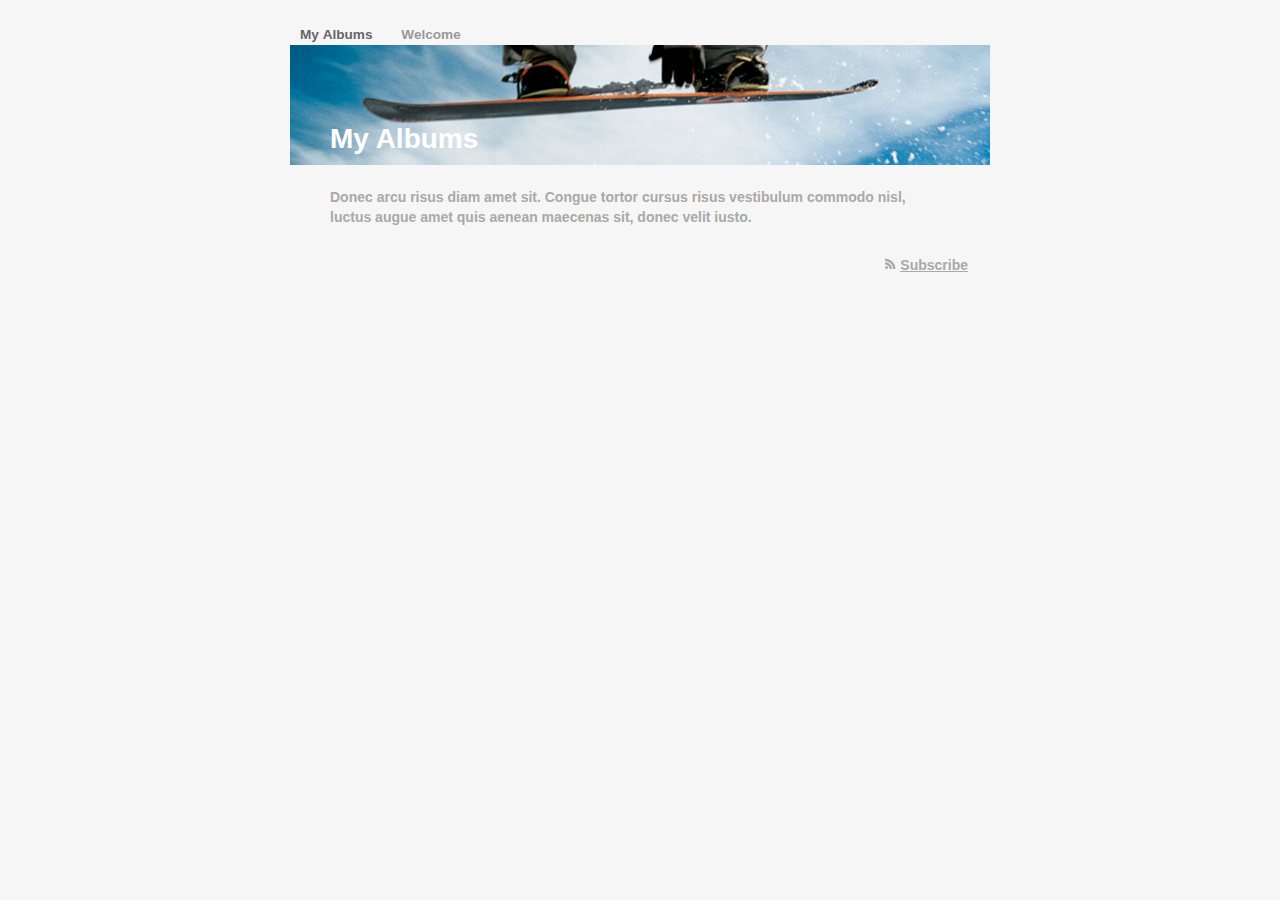
<file: index.html>
<?xml version="1.0" encoding="UTF-8"?><!DOCTYPE html PUBLIC "-//W3C//DTD XHTML 1.0 Transitional//EN" "http://www.w3.org/TR/xhtml1/DTD/xhtml1-transitional.dtd"><html xmlns="http://www.w3.org/1999/xhtml"><head><title></title><meta http-equiv="refresh" content="0;url= IA_site/My_Albums/My_Albums.html" /></head><body></body></html>
</file>
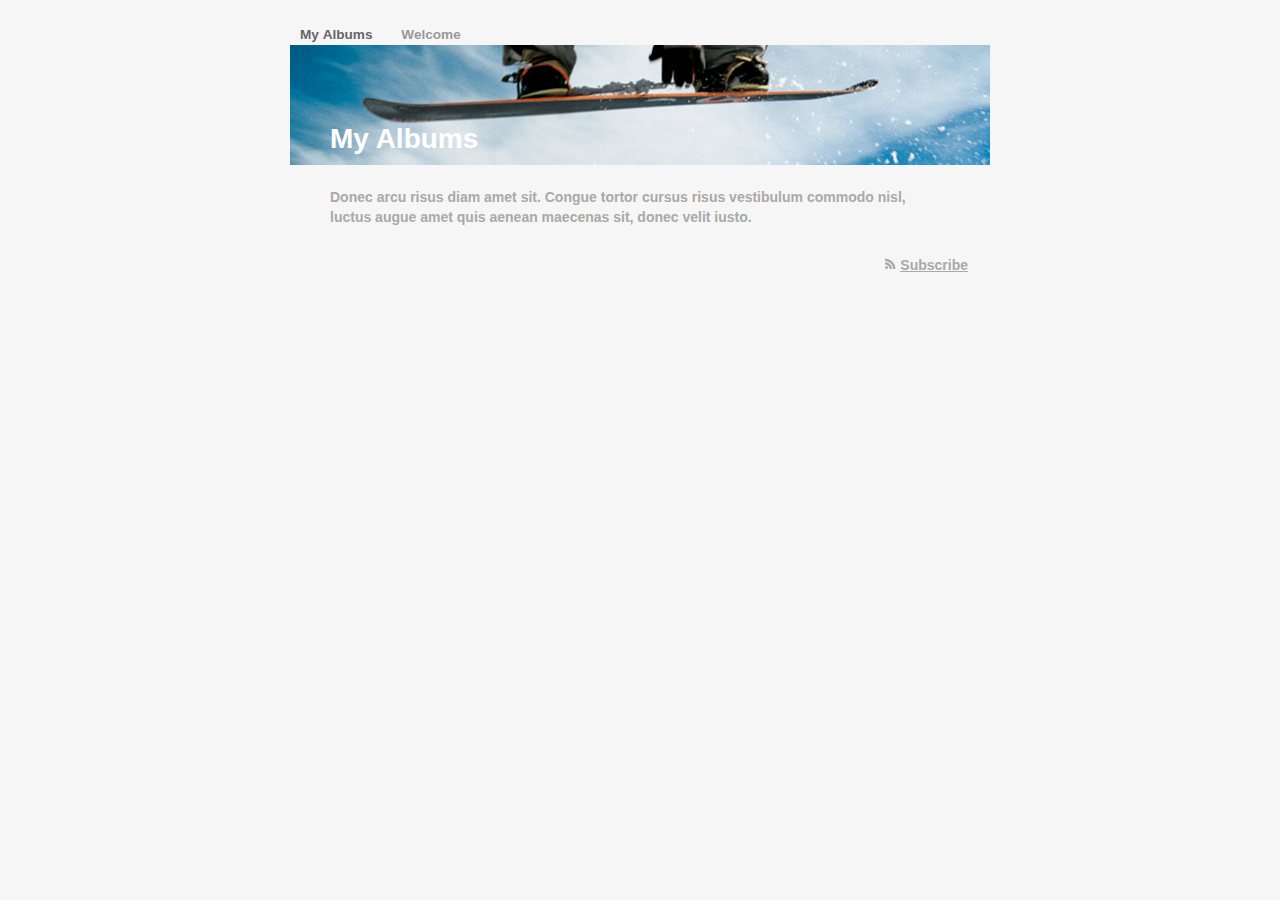
<file: IA_site/index.html>
<?xml version="1.0" encoding="UTF-8"?><!DOCTYPE html PUBLIC "-//W3C//DTD XHTML 1.0 Transitional//EN" "http://www.w3.org/TR/xhtml1/DTD/xhtml1-transitional.dtd"><html xmlns="http://www.w3.org/1999/xhtml"><head><title></title><meta http-equiv="refresh" content="0;url= My_Albums/My_Albums.html" /></head><body></body></html>
</file>
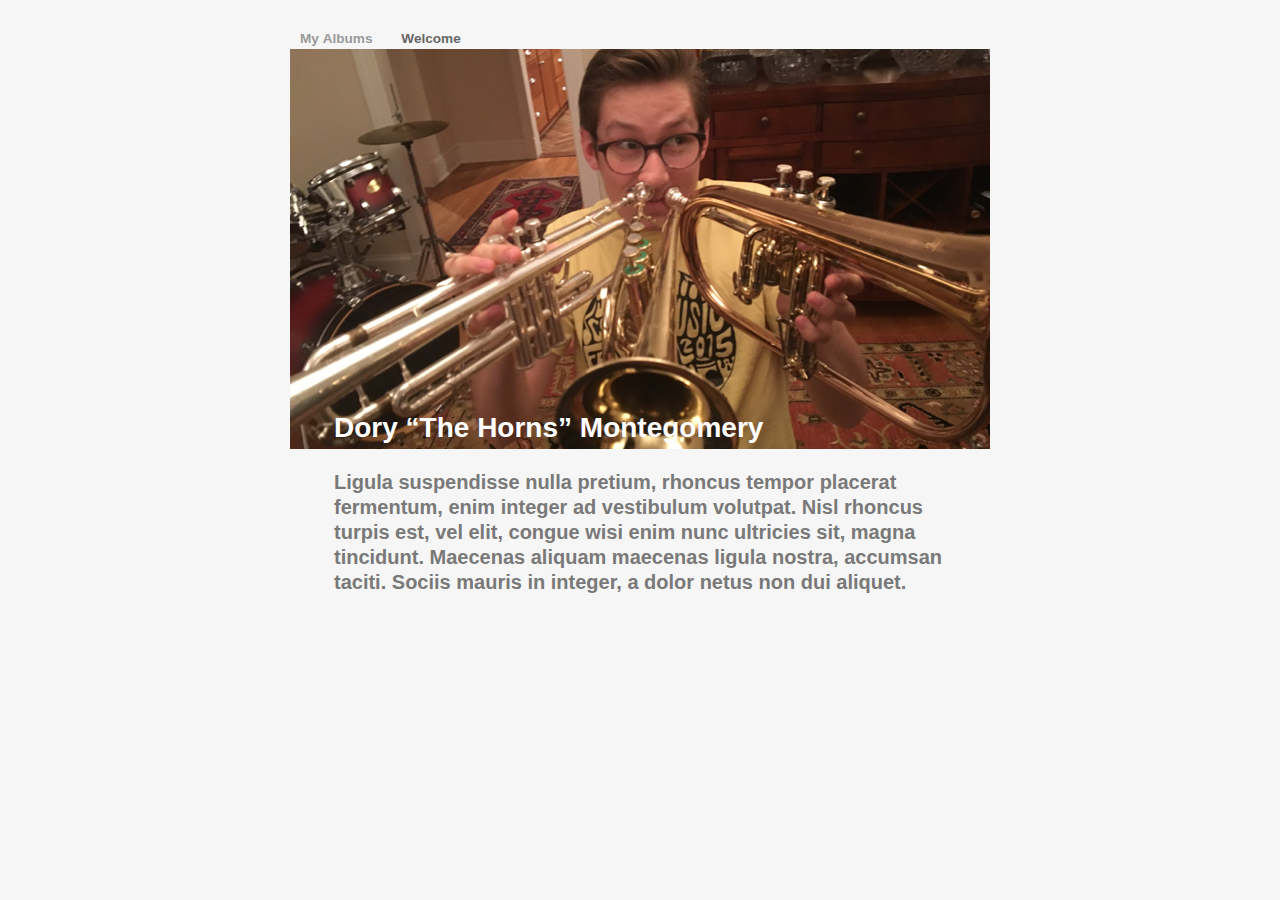
<file: IA_site/Welcome.html>
<?xml version="1.0" encoding="UTF-8"?>
<!DOCTYPE html PUBLIC "-//W3C//DTD XHTML 1.0 Transitional//EN" "http://www.w3.org/TR/xhtml1/DTD/xhtml1-transitional.dtd">


<html xmlns="http://www.w3.org/1999/xhtml" xml:lang="en" lang="en">
  <head>
    <meta http-equiv="Content-Type" content="text/html; charset=UTF-8" />
    <meta name="Generator" content="iWeb 3.0.3" />
    <meta name="iWeb-Build" content="local-build-20180402" />
    <meta http-equiv="X-UA-Compatible" content="IE=EmulateIE7" />
    <meta name="viewport" content="width=700" />
    <title>Dory “The Horns” Montegomery</title>
    <link rel="stylesheet" type="text/css" media="screen,print" href="Welcome_files/Welcome.css" />
    <!--[if lt IE 8]><link rel='stylesheet' type='text/css' media='screen,print' href='Welcome_files/WelcomeIE.css'/><![endif]-->
    <!--[if gte IE 8]><link rel='stylesheet' type='text/css' media='screen,print' href='Media/IE8.css'/><![endif]-->
    <script type="text/javascript" src="Scripts/iWebSite.js"></script>
    <script type="text/javascript" src="Scripts/Widgets/SharedResources/WidgetCommon.js"></script>
    <script type="text/javascript" src="Scripts/Widgets/Navbar/navbar.js"></script>
    <script type="text/javascript" src="Welcome_files/Welcome.js"></script>
  </head>
  <body style="background: rgb(247, 246, 246); margin: 0pt; " onload="onPageLoad();" onunload="onPageUnload();">
    <div style="text-align: center; ">
      <div style="margin-bottom: 0px; margin-left: auto; margin-right: auto; margin-top: 0px; overflow: hidden; position: relative; word-wrap: break-word;  background: rgb(247, 246, 246); text-align: left; width: 700px; " id="body_content">
        <div style="float: left; height: 0px; line-height: 0px; margin-left: 0px; position: relative; width: 700px; z-index: 10; " id="header_layer">
          <div style="height: 0px; line-height: 0px; " class="bumper"> </div>
        </div>
        <div style="margin-left: 0px; position: relative; width: 700px; z-index: 0; " id="nav_layer">
          <div style="height: 0px; line-height: 0px; " class="bumper"> </div>
          <div style="height: 1px; line-height: 1px; " class="tinyText"> </div>
          <div class="com-apple-iweb-widget-navbar flowDefining" id="widget0" style="margin-left: 0px; margin-top: 28px; opacity: 1.00; position: relative; width: 700px; z-index: 1; ">
    
            <div id="widget0-navbar" class="navbar">

      
              <div id="widget0-bg" class="navbar-bg">

        
                <ul id="widget0-navbar-list" class="navbar-list">
 <li></li> 
</ul>
                
      
</div>
              
    
</div>
          </div>
          <script type="text/javascript"><!--//--><![CDATA[//><!--
new NavBar('widget0', 'Scripts/Widgets/Navbar', 'Scripts/Widgets/SharedResources', '.', {"path-to-root": "", "navbar-css": ".navbar {\n\tfont-family: 'Helvetica Neue', Arial, sans-serif;\n\tfont-size: .85em;\n\tcolor: #999;\n\tmargin: 0px;\n\tline-height: 20px;\n\tfont-weight: bold;\n}\n\n.navbar-bg {\n\ttext-align: left;\n\tpadding: 0px;\n}\n\n.navbar-bg ul {\n\tlist-style: none;\n\tmargin: 0px;\n\tpadding: 0px;\n}\n\n\nli {\n\tlist-style-type: none;\n\tdisplay: inline;\n\tpadding: 0px 15px 0px 10px;\n}\n\n\nli a {\n\ttext-decoration: none;\n\tcolor: #999;\n}\n\nli a:visited {\n\ttext-decoration: none;\n\tcolor: #999;\n}\n\nli a:hover\n{\n \tcolor: #F00;\n\ttext-decoration: none;\n}\n\n\nli.current-page a\n{\n\t color: #666;\n\ttext-decoration: none;\n\n}", "current-page-GUID": "DDB622D0-AB7D-4D84-B986-19BD7361085F", "isCollectionPage": "NO"});
//--><!]]></script>
          <div style="clear: both; height: 0px; line-height: 0px; " class="spacer"> </div>
        </div>
        <div style="margin-left: 0px; position: relative; width: 700px; z-index: 5; " id="body_layer">
          <div style="height: 0px; line-height: 0px; " class="bumper"> </div>
          <div style="height: 400px; width: 700px;  height: 400px; left: 0px; position: absolute; top: 0px; width: 700px; z-index: 1; " class="tinyText">
            <div style="position: relative; width: 700px; ">
              <img src="Welcome_files/shapeimage_1.png" alt="" style="height: 400px; left: 0px; position: absolute; top: 0px; width: 700px; " />
            </div>
          </div>
          <div style="height: 1px; line-height: 1px; " class="tinyText"> </div>
          <div style="margin-left: 40px; margin-top: 416px; position: relative; width: 620px; z-index: 1; " class="style_SkipStroke shape-with-text flowDefining">
            <div class="text-content style_External_620_132" style="padding: 0px; ">
              <div class="style">
                <p style="padding-bottom: 0pt; padding-top: 0pt; " class="Body">Ligula suspendisse nulla pretium, rhoncus tempor placerat fermentum, enim integer ad vestibulum volutpat. Nisl rhoncus turpis est, vel elit, congue wisi enim nunc ultricies sit, magna tincidunt. Maecenas aliquam maecenas ligula nostra, accumsan taciti. Sociis mauris in integer, a dolor netus non dui aliquet.</p>
              </div>
            </div>
          </div>
          


          <div id="id1" style="height: 41px; left: 40px; position: absolute; top: 359px; width: 620px; z-index: 1; " class="style_SkipStroke_1 shape-with-text">
            <div class="text-content graphic_shape_layout_style_default_External_620_41" style="padding: 0px; ">
              <div class="graphic_shape_layout_style_default">
                <p style="padding-bottom: 0pt; padding-top: 0pt; " class="Title">Dory “The Horns” Montegomery</p>
              </div>
            </div>
          </div>
          <div style="height: 0px; line-height: 0px; " class="spacer"> </div>
        </div>
        <div style="height: 100px; margin-left: 0px; position: relative; width: 700px; z-index: 15; " id="footer_layer">
          <div style="height: 0px; line-height: 0px; " class="bumper"> </div>
        </div>
      </div>
    </div>
  </body>
</html>
</file>
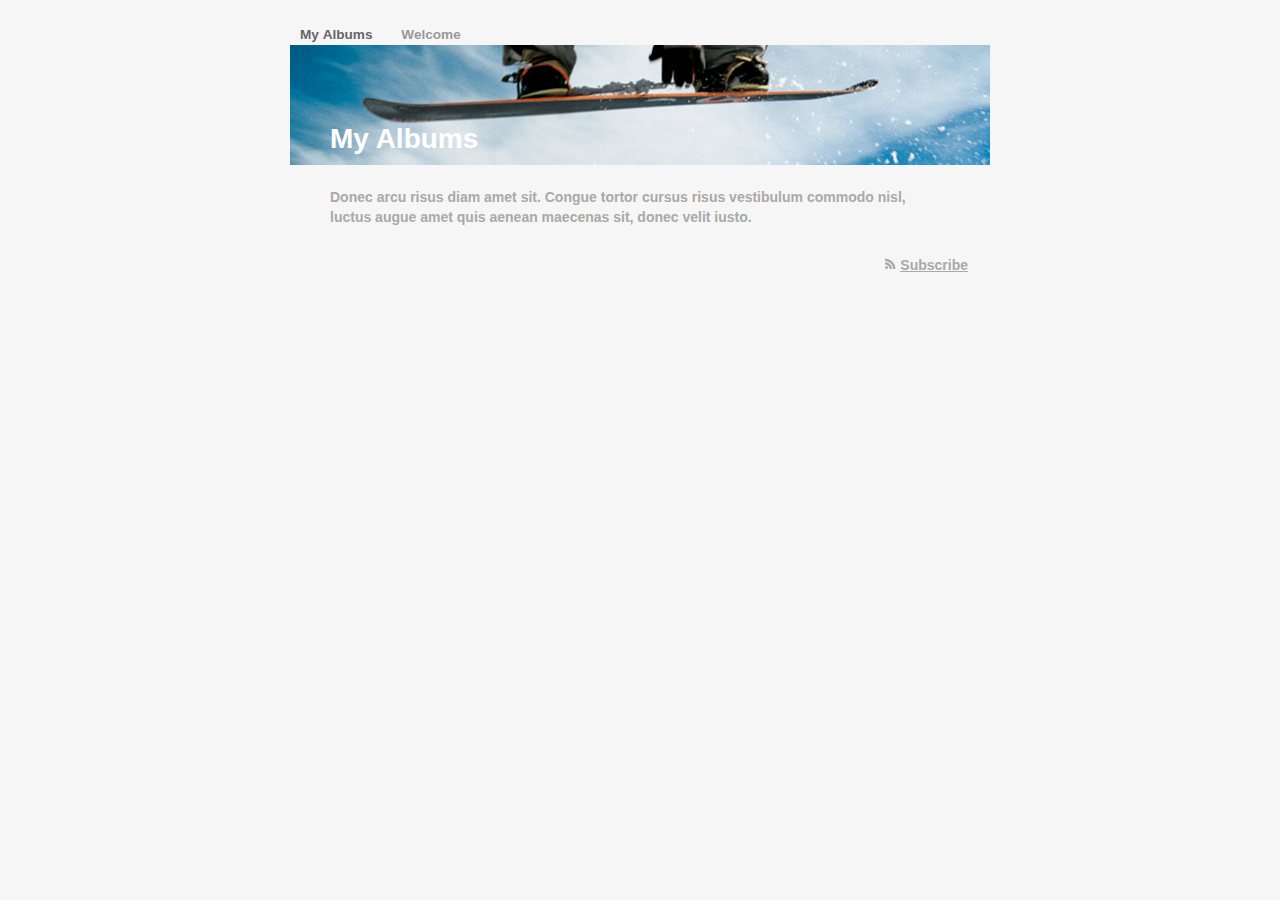
<file: IA_site/My_Albums/My_Albums.html>
<?xml version="1.0" encoding="UTF-8"?>
<!DOCTYPE html PUBLIC "-//W3C//DTD XHTML 1.0 Transitional//EN" "http://www.w3.org/TR/xhtml1/DTD/xhtml1-transitional.dtd">


<html xmlns="http://www.w3.org/1999/xhtml" xml:lang="en" lang="en">
  <head>
    <meta http-equiv="Content-Type" content="text/html; charset=UTF-8" />
    <meta name="Generator" content="iWeb 3.0.3" />
    <meta name="iWeb-Build" content="local-build-20180402" />
    <meta http-equiv="X-UA-Compatible" content="IE=EmulateIE7" />
    <meta name="viewport" content="width=700" />
    <title>My Albums</title>
    <link rel="stylesheet" type="text/css" media="screen,print" href="My_Albums_files/My_Albums.css" />
    <!--[if lt IE 8]><link rel='stylesheet' type='text/css' media='screen,print' href='My_Albums_files/My_AlbumsIE.css'/><![endif]-->
    <!--[if gte IE 8]><link rel='stylesheet' type='text/css' media='screen,print' href='../Media/IE8.css'/><![endif]-->
    <style type="text/css"><!--
	@import "../Scripts/Widgets/PlayButton/PlayButton.css";
--></style>
    <!-- No code to add to head -->
    <style type="text/css"><!--
    @import "../Scripts/Widgets/HeaderControls/HeaderControls.css";
--></style>
    <!-- No code to add to head -->
    <style type="text/css"><!--
    @import "../Scripts/Widgets/FooterControls/FooterControls.css";
--></style>
    <link rel="alternate" type="application/rss+xml" title="RSS" href="file://localhost/Users/Avery/Documents/GitHub/averypamby.GitHub.io/IA_site/My_Albums/My_Albums_files/rss.xml" />
    <script type="text/javascript" src="../Scripts/iWebSite.js"></script>
    <script type="text/javascript" src="../Scripts/Widgets/SharedResources/WidgetCommon.js"></script>
    <script type="text/javascript" src="../Scripts/Widgets/Navbar/navbar.js"></script>
    <script type="text/javascript" src="../Scripts/iWebImage.js"></script>
    <script type="text/javascript" src="../Scripts/iWebMediaGrid.js"></script>
    <script type="text/javascript" src="../Scripts/Widgets/Slideshow/Slideshow.js"></script>
    <script type="text/javascript" src="../Scripts/Widgets/PlayButton/PlayButton.js"></script>
    <script type="text/javascript" src="../Scripts/Widgets/HeaderControls/localizedStrings.js"></script>
    <script type="text/javascript" src="../Scripts/Widgets/HeaderControls/HeaderControls.js"></script>
    <script type="text/javascript" src="../Scripts/Widgets/FooterControls/FooterControls.js"></script>
    <script type="text/javascript" src="My_Albums_files/My_Albums.js"></script>
  </head>
  <body style="background: rgb(247, 246, 246); margin: 0pt; " onload="onPageLoad();" onunload="onPageUnload();">
    <div style="text-align: center; ">
      <div style="margin-bottom: 0px; margin-left: auto; margin-right: auto; margin-top: 0px; overflow: hidden; position: relative; word-wrap: break-word;  background: rgb(247, 246, 246); text-align: left; width: 700px; " id="body_content">
        <div style="float: left; height: 0px; line-height: 0px; margin-left: 0px; position: relative; width: 700px; z-index: 10; " id="header_layer">
          <div style="height: 0px; line-height: 0px; " class="bumper"> </div>
        </div>
        <div style="margin-left: 0px; position: relative; width: 700px; z-index: 0; " id="nav_layer">
          <div style="height: 0px; line-height: 0px; " class="bumper"> </div>
          <div style="height: 1px; line-height: 1px; " class="tinyText"> </div>
          <div class="com-apple-iweb-widget-navbar flowDefining" id="widget0" style="margin-left: 0px; margin-top: 24px; opacity: 1.00; position: relative; width: 700px; z-index: 1; ">
    
            <div id="widget0-navbar" class="navbar">

      
              <div id="widget0-bg" class="navbar-bg">

        
                <ul id="widget0-navbar-list" class="navbar-list">
 <li></li> 
</ul>
                
      
</div>
              
    
</div>
          </div>
          <script type="text/javascript"><!--//--><![CDATA[//><!--
new NavBar('widget0', '../Scripts/Widgets/Navbar', '../Scripts/Widgets/SharedResources', '..', {"path-to-root": "..\/", "navbar-css": ".navbar {\n\tfont-family: 'Helvetica Neue', Arial, sans-serif;\n\tfont-size: .85em;\n\tcolor: #999;\n\tmargin: 0px;\n\tline-height: 20px;\n\tfont-weight: bold;\n}\n\n.navbar-bg {\n\ttext-align: left;\n\tpadding: 0px;\n}\n\n.navbar-bg ul {\n\tlist-style: none;\n\tmargin: 0px;\n\tpadding: 0px;\n}\n\n\nli {\n\tlist-style-type: none;\n\tdisplay: inline;\n\tpadding: 0px 15px 0px 10px;\n}\n\n\nli a {\n\ttext-decoration: none;\n\tcolor: #999;\n}\n\nli a:visited {\n\ttext-decoration: none;\n\tcolor: #999;\n}\n\nli a:hover\n{\n \tcolor: #F00;\n\ttext-decoration: none;\n}\n\n\nli.current-page a\n{\n\t color: #666;\n\ttext-decoration: none;\n\n}", "current-page-GUID": "318DE73E-E675-4DA2-A6F1-09F6D53B0617", "isCollectionPage": "YES"});
//--><!]]></script>
          <div style="clear: both; height: 0px; line-height: 0px; " class="spacer"> </div>
        </div>
        <div style="margin-left: 0px; position: relative; width: 700px; z-index: 5; " id="body_layer">
          <div style="height: 0px; line-height: 0px; " class="bumper"> </div>
          <div style="height: 120px; width: 700px;  height: 120px; left: 0px; position: absolute; top: 0px; width: 700px; z-index: 1; " class="tinyText">
            <div style="position: relative; width: 700px; ">
              <img src="My_Albums_files/shapeimage_1.png" alt="" style="height: 120px; left: 0px; position: absolute; top: 0px; width: 700px; " />
            </div>
          </div>
          <div style="height: 1px; line-height: 1px; " class="tinyText"> </div>
          <div style="margin-left: 40px; margin-top: 141px; position: relative; width: 620px; z-index: 1; " class="style_SkipStroke shape-with-text flowDefining">
            <div class="text-content Normal_External_620_48" style="padding: 0px; ">
              <div class="Normal">
                <p style="padding-bottom: 0pt; padding-top: 0pt; " class="Body">Donec arcu risus diam amet sit. Congue tortor cursus risus vestibulum commodo nisl, luctus augue amet quis aenean maecenas sit, donec velit iusto.</p>
              </div>
              <div style="height: 7px; line-height: 7px; " class="tinyText"> </div>
            </div>
          </div>
          


          <div id="id1" style="height: 41px; left: 40px; position: absolute; top: 78px; width: 620px; z-index: 1; " class="style_SkipStroke_1 shape-with-text">
            <div class="text-content Normal_External_620_41" style="padding: 0px; ">
              <div class="Normal">
                <p style="padding-bottom: 0pt; padding-top: 0pt; " class="Title">My Albums</p>
              </div>
            </div>
          </div>
          


          <div style="height: 0px; left: 0px; position: absolute; top: 205px; width: 700px; z-index: 1; " id="id2"></div>
          <div class="com-apple-iweb-widget-headercontrols" id="widget3" style="height: 27px; left: 0px; position: absolute; top: 205px; width: 700px; z-index: 1; ">
            
            <div class="middle">

                <!-- Header Controls -->
                
              <div class="header_controls positioned">


                    
                <div class="Comment_Posted_Date" style="text-align: center;  background: transparent;">


                        <!-- media index controls -->
                        
                  <div id="widget3-media_index_only" style="display: none;">

                            
                    <div class="positioned">

                                
                      <div class="right">

                                    <span class="subscribe"><!--
                                        --><a href="javascript:(void)"><img class="canvas subscribe" alt="subscribe" src="" /></a><!--
                                        --><a href="javascript:(void)"><!--
                                            --><script type="text/javascript"><!--
                                                WriteLocalizedString('com-apple-iweb-widget-headercontrols', 'Subscribe');
                                            --></script><!--
                                        --></a><!--
                                    --></span>
                                
</div>
                      
                            
</div>
                    
                             
                        
</div>
                  

                        <!-- album controls -->
                        
                  <div id="widget3-album_only" style="display: none;">

                            
                    <div class="positioned">

                                
                      <div class="left">

                                    <span id="widget3-back_to_index"><!--
                                        --><a href="javascript:widget3.setPreferenceForKey(true, 'goToIndexPage')"><img class="canvas back" alt="back" src="" /></a><!--
                                        --><a href="javascript:widget3.setPreferenceForKey(true, 'goToIndexPage')"><!--
                                            --><script type="text/javascript"><!--
                                                WriteLocalizedString('com-apple-iweb-widget-headercontrols', 'Back to Index');
                                            --></script><!--
                                        --></a><!--
                                    --></span>
                                
</div>
                      
                            
</div>
                    
                            
                            
                    <div class="paginated_only right" id="widget3-pagination_controls">
                            </div>
                    

                            
                    <div class="non_paginated_only right">

                                <span class="subscribe"><!--
                                    --><a href="javascript:(void)"><img class="canvas subscribe" alt="subscribe" src="" /></a><!--
                                    --><a href="javascript:(void)"><!--
                                        --><script type="text/javascript"><!--
                                            WriteLocalizedString('com-apple-iweb-widget-headercontrols', 'Subscribe');
                                        --></script><!--
                                    --></a><!--
                                --></span>
                            
</div>
                    
        
                            
                    <div>

                                <span class="subscribe"><!--
                                    --><a class="paginated_only" href="javascript:(void)"><img class="canvas subscribe" alt="subscribe" src="" /></a><!--
                                    --><a class="paginated_only" href="javascript:(void)"><!--
                                        --><script type="text/javascript"><!--
                                            WriteLocalizedString('com-apple-iweb-widget-headercontrols', 'Subscribe');
                                        --></script><!--
                                    --></a><!--
                                --></span>
                                <span class="play_slideshow"><!--
                                    --><a href="javascript:widget3.playSlideshow()"><img class="canvas play" alt="play" src="" /></a><!--
                                    --><a href="javascript:widget3.playSlideshow()"><!--
                                        --><script type="text/javascript"><!--
                                            WriteLocalizedString('com-apple-iweb-widget-headercontrols', 'Play Slideshow');
                                        --></script><!--
                                    --></a><!--
                                --></span>
                            
</div>
                    
                        
</div>
                  
                    
</div>
                
                
</div>
              
            
</div>
          </div>
          <script type="text/javascript"><!--//--><![CDATA[//><!--
new HeaderControls('widget3', '../Scripts/Widgets/HeaderControls', '../Scripts/Widgets/SharedResources', '..', {"canvas controls": {"canvas_transport-left-N": "..\/Media\/canvas_transport-left-N_22.png", "canvas_transport-right-D": "..\/Media\/canvas_transport-right-D_22.png", "canvas_thumbs_off-S": "..\/Media\/canvas_thumbs_off-S_22.png", "canvas_back": "..\/Media\/canvas_back_22.png", "canvas_thumbs_off-N": "..\/Media\/canvas_thumbs_off-N_22.png", "canvas_transport-right-N": "..\/Media\/canvas_transport-right-N_22.png", "canvas_arrow-left-D": "..\/Media\/canvas_arrow-left-D_22.png", "canvas_arrow-right": "..\/Media\/canvas_arrow-right_22.png", "canvas_play": "..\/Media\/canvas_play_22.png", "canvas_arrow-left": "..\/Media\/canvas_arrow-left_22.png", "canvas_download": "..\/Media\/canvas_download_22.png", "canvas_thumbs_on-S": "..\/Media\/canvas_thumbs_on-S_22.png", "canvas_thumbs_on-N": "..\/Media\/canvas_thumbs_on-N_22.png", "canvas_arrow-right-D": "..\/Media\/canvas_arrow-right-D_22.png", "canvas_transport-left-D": "..\/Media\/canvas_transport-left-D_22.png", "canvas_add": "..\/Media\/canvas_add_22.png", "canvas_subscribe": "..\/Media\/canvas_subscribe_22.png"}, "showSubscribe": true, "gridID": "id2", "showBackToIndex": false, "showSlideshow": false, "feedURL": "file:\/\/localhost\/Users\/Avery\/Documents\/GitHub\/averypamby.GitHub.io\/IA_site\/My_Albums\/My_Albums_files\/rss.xml", "mediaIndex": true, "entryCount": "0", "entriesPerPage": 99});
//--><!]]></script>
          <div class="com-apple-iweb-widget-footercontrols" id="widget4" style="height: 27px; left: 0px; position: absolute; top: 205px; width: 700px; z-index: 1; ">
            <!-- Footer Controls -->
            <div class="footer_middle">

    
              <div class="positioned">

        
                <div class="Comment_Posted_Date paginated_only right" id="widget4-pagination_controls">
        </div>
                
    
</div>
              
     

</div>
          </div>
          <script type="text/javascript"><!--//--><![CDATA[//><!--
new FooterControls('widget4', '../Scripts/Widgets/FooterControls', '../Scripts/Widgets/SharedResources', '..', {"gridID": "id2"});
//--><!]]></script>
          <div style="height: 290px; line-height: 290px; " class="spacer"> </div>
        </div>
        <div style="height: 100px; margin-left: 0px; position: relative; width: 700px; z-index: 15; " id="footer_layer">
          <div style="height: 0px; line-height: 0px; " class="bumper"> </div>
        </div>
      </div>
    </div>
  </body>
</html>
</file>
<file: IA_site/Welcome_files/Welcome.css>
.style {
    padding: 4px;
}
.style_External_620_132 {
    position: relative;
}
.style_SkipStroke {
    background: transparent;
    opacity: 1.00;
}
.style_SkipStroke_1 {
    background: transparent;
    opacity: 1.00;
}
.Body {
    color: rgb(121, 121, 121);
    font-family: 'HelveticaNeue-Bold', 'Helvetica Neue', 'Arial', sans-serif;
    font-size: 20px;
    font-stretch: normal;
    font-style: normal;
    font-variant: normal;
    font-weight: 700;
    letter-spacing: 0;
    line-height: 25px;
    margin-bottom: 0px;
    margin-left: 0px;
    margin-right: 0px;
    margin-top: 0px;
    opacity: 1.00;
    padding-bottom: 0px;
    padding-top: 0px;
    text-align: left;
    text-decoration: none;
    text-indent: 0px;
    text-transform: none;
}
.Normal {
    padding: 4px;
}
.Normal_External_620_132 {
    position: relative;
}
.Title {
    color: rgb(255, 255, 255);
    font-family: 'HelveticaNeue-Bold', 'Helvetica Neue', 'Arial', sans-serif;
    font-size: 28px;
    font-stretch: normal;
    font-style: normal;
    font-variant: normal;
    font-weight: 700;
    letter-spacing: 0;
    line-height: 31px;
    margin-bottom: 0px;
    margin-left: 0px;
    margin-right: 0px;
    margin-top: 0px;
    opacity: 1.00;
    padding-bottom: 0px;
    padding-top: 0px;
    text-align: left;
    text-decoration: none;
    text-indent: 0px;
    text-transform: none;
}
.graphic_generic_body_textbox_style_default_SkipStroke {
    background: transparent;
    opacity: 1.00;
}
.graphic_generic_title_textbox_style_default_SkipStroke {
    background: transparent;
    opacity: 1.00;
}
.graphic_shape_layout_style_default {
    padding: 4px;
}
.graphic_shape_layout_style_default_External_620_41 {
    position: relative;
}
.bumper {
    font-size: 1px;
    line-height: 1px;
}
.tinyText {
    font-size: 1px;
    line-height: 1px;
}
#widget0 a:hover {
    color: rgb(255, 38, 0);
    text-decoration: underline;
}
#widget0 a:visited {
    color: rgb(121, 121, 121);
    text-decoration: underline;
}
#widget0 a {
    color: rgb(169, 169, 169);
    text-decoration: underline;
}
.spacer {
    font-size: 1px;
    line-height: 1px;
}
body { 
    -webkit-text-size-adjust: none;
}
div { 
    overflow: visible; 
}
img { 
    border: none; 
}
.InlineBlock { 
    display: inline; 
}
.InlineBlock { 
    display: inline-block; 
}
.inline-block {
    display: inline-block;
    vertical-align: baseline;
    margin-bottom:0.3em;
}
.inline-block.shape-with-text {
    vertical-align: bottom;
}
.vertical-align-middle-middlebox {
    display: table;
}
.vertical-align-middle-innerbox {
    display: table-cell;
    vertical-align: middle;
}
div.paragraph {
    position: relative;
}
li.full-width {
    width: 100;
}
</file>
<file: IA_site/Welcome_files/WelcomeIE.css>
.inline-block {
    display: inline;
    vertical-align: baseline;
    margin-bottom:-2em;
    margin-top:2em;
    position:relative;
    top:-2em;
}
.vertical-align-middle-middlebox {
    display: block;
    height: auto;
    position: absolute;
    top: 50%;
}
.vertical-align-middle-innerbox {
    display: block;
    position: relative;
    top: -50%;
}
li.full-width {
    width: auto;
}
li div div.inline-block a img {
    text-indent: 0;
}
img {
    -ms-interpolation-mode: bicubic;
}
</file>
<file: IA_site/Media/IE8.css>
.inline-block {
    display: inline-block;
    vertical-align: baseline;
}
li.full-width {
    width: auto;
}
li div div.inline-block a img {
    text-indent: 0;
}   
img {
    -ms-interpolation-mode: bicubic;
}
</file>
<file: IA_site/My_Albums/My_Albums_files/My_Albums.css>
.style_SkipStroke {
    background: transparent;
    opacity: 1.00;
}
.style_SkipStroke_1 {
    background: transparent;
    opacity: 1.00;
}
.Body {
    color: rgb(169, 169, 169);
    font-family: 'HelveticaNeue-Bold', 'Helvetica Neue', 'Arial', sans-serif;
    font-size: 14px;
    font-stretch: normal;
    font-style: normal;
    font-variant: normal;
    font-weight: 700;
    letter-spacing: 0;
    line-height: 20px;
    margin-bottom: 0px;
    margin-left: 0px;
    margin-right: 0px;
    margin-top: 0px;
    opacity: 1.00;
    padding-bottom: 0px;
    padding-top: 0px;
    text-align: left;
    text-decoration: none;
    text-indent: 0px;
    text-transform: none;
}
.Normal {
    padding: 0px;
}
.Normal_External_620_41 {
    position: relative;
}
.Normal_External_620_48 {
    position: relative;
}
.Title {
    color: rgb(255, 255, 255);
    font-family: 'HelveticaNeue-Bold', 'Helvetica Neue', 'Arial', sans-serif;
    font-size: 28px;
    font-stretch: normal;
    font-style: normal;
    font-variant: normal;
    font-weight: 700;
    letter-spacing: 0;
    line-height: 31px;
    margin-bottom: 0px;
    margin-left: 0px;
    margin-right: 0px;
    margin-top: 0px;
    opacity: 1.00;
    padding-bottom: 0px;
    padding-top: 0px;
    text-align: left;
    text-decoration: none;
    text-indent: 0px;
    text-transform: none;
}
.graphic_generic_body_textbox_style_default_SkipStroke {
    background: transparent;
    opacity: 1.00;
}
.graphic_generic_title_textbox_style_default_SkipStroke {
    background: transparent;
    opacity: 1.00;
}
a {
    color: rgb(169, 169, 169);
    text-decoration: underline;
}
a:visited {
    color: rgb(121, 121, 121);
    text-decoration: underline;
}
a:hover {
    color: rgb(255, 38, 0);
    text-decoration: underline;
}
#widget4 .Comment_Posted_Date {
    color: rgb(169, 169, 169);
    font-family: 'HelveticaNeue-Bold', 'Helvetica Neue', 'Arial', sans-serif;
    font-size: 14px;
    font-stretch: normal;
    font-style: normal;
    font-variant: normal;
    font-weight: 700;
    letter-spacing: 0;
    line-height: 20px;
    margin-bottom: 0px;
    margin-top: 0px;
    opacity: 1.00;
    text-align: left;
    text-decoration: none;
    text-transform: none;
}
#id2 div.caption {
    line-height: 25px;
    margin-bottom: 0px;
    margin-left: 0px;
    margin-right: 0px;
    margin-top: 0px;
    padding: 0px;
    padding-bottom: 0px;
    padding-top: 0px;
    text-align: center;
    text-indent: 0px;
    white-space: nowrap;
}
#widget0 a:visited {
    color: rgb(121, 121, 121);
    text-decoration: underline;
}
#widget3 a:visited {
    color: rgb(121, 121, 121);
    text-decoration: underline;
}
#widget3 .Comment_Posted_Date {
    color: rgb(169, 169, 169);
    font-family: 'HelveticaNeue-Bold', 'Helvetica Neue', 'Arial', sans-serif;
    font-size: 14px;
    font-stretch: normal;
    font-style: normal;
    font-variant: normal;
    font-weight: 700;
    letter-spacing: 0;
    line-height: 20px;
    margin-bottom: 0px;
    margin-top: 0px;
    opacity: 1.00;
    text-align: left;
    text-decoration: none;
    text-transform: none;
}
.spacer {
    font-size: 1px;
    line-height: 1px;
}
#widget3 a:hover {
    color: rgb(255, 38, 0);
    text-decoration: underline;
}
#widget4 a:hover {
    color: rgb(255, 38, 0);
    text-decoration: underline;
}
.tinyText {
    font-size: 1px;
    line-height: 1px;
}
#widget4 a:visited {
    color: rgb(121, 121, 121);
    text-decoration: underline;
}
#widget0 a {
    color: rgb(169, 169, 169);
    text-decoration: underline;
}
#widget0 a:hover {
    color: rgb(255, 38, 0);
    text-decoration: underline;
}
.bumper {
    font-size: 1px;
    line-height: 1px;
}
#widget3 a {
    color: rgb(169, 169, 169);
    text-decoration: underline;
}
#widget4 a {
    color: rgb(169, 169, 169);
    text-decoration: underline;
}
#id2 canvas {
    z-index: -1;
}
#id2 div.caption span.metric {
    color: rgb(121, 121, 121);
    font-family: 'HelveticaNeue-Bold', 'Helvetica Neue', 'Arial', sans-serif;
    font-size: 12px;
    font-stretch: normal;
    font-style: normal;
    font-variant: normal;
    font-weight: 700;
    letter-spacing: 0;
    line-height: 15px;
    opacity: 1.00;
    text-decoration: none;
    text-transform: none;
}
#id2 div.caption span.title {
    color: rgb(255, 38, 0);
    font-family: 'HelveticaNeue-Bold', 'Helvetica Neue', 'Arial', sans-serif;
    font-size: 20px;
    font-stretch: normal;
    font-style: normal;
    font-variant: normal;
    font-weight: 700;
    letter-spacing: 0;
    line-height: 25px;
    opacity: 1.00;
    text-decoration: none;
    text-transform: none;
}
body { 
    -webkit-text-size-adjust: none;
}
div { 
    overflow: visible; 
}
img { 
    border: none; 
}
.InlineBlock { 
    display: inline; 
}
.InlineBlock { 
    display: inline-block; 
}
.inline-block {
    display: inline-block;
    vertical-align: baseline;
    margin-bottom:0.3em;
}
.inline-block.shape-with-text {
    vertical-align: bottom;
}
.vertical-align-middle-middlebox {
    display: table;
}
.vertical-align-middle-innerbox {
    display: table-cell;
    vertical-align: middle;
}
div.paragraph {
    position: relative;
}
li.full-width {
    width: 100;
}
</file>
<file: IA_site/My_Albums/My_Albums_files/My_AlbumsIE.css>
.inline-block {
    display: inline;
    vertical-align: baseline;
    margin-bottom:-2em;
    margin-top:2em;
    position:relative;
    top:-2em;
}
.vertical-align-middle-middlebox {
    display: block;
    height: auto;
    position: absolute;
    top: 50%;
}
.vertical-align-middle-innerbox {
    display: block;
    position: relative;
    top: -50%;
}
li.full-width {
    width: auto;
}
li div div.inline-block a img {
    text-indent: 0;
}
img {
    -ms-interpolation-mode: bicubic;
}
</file>
